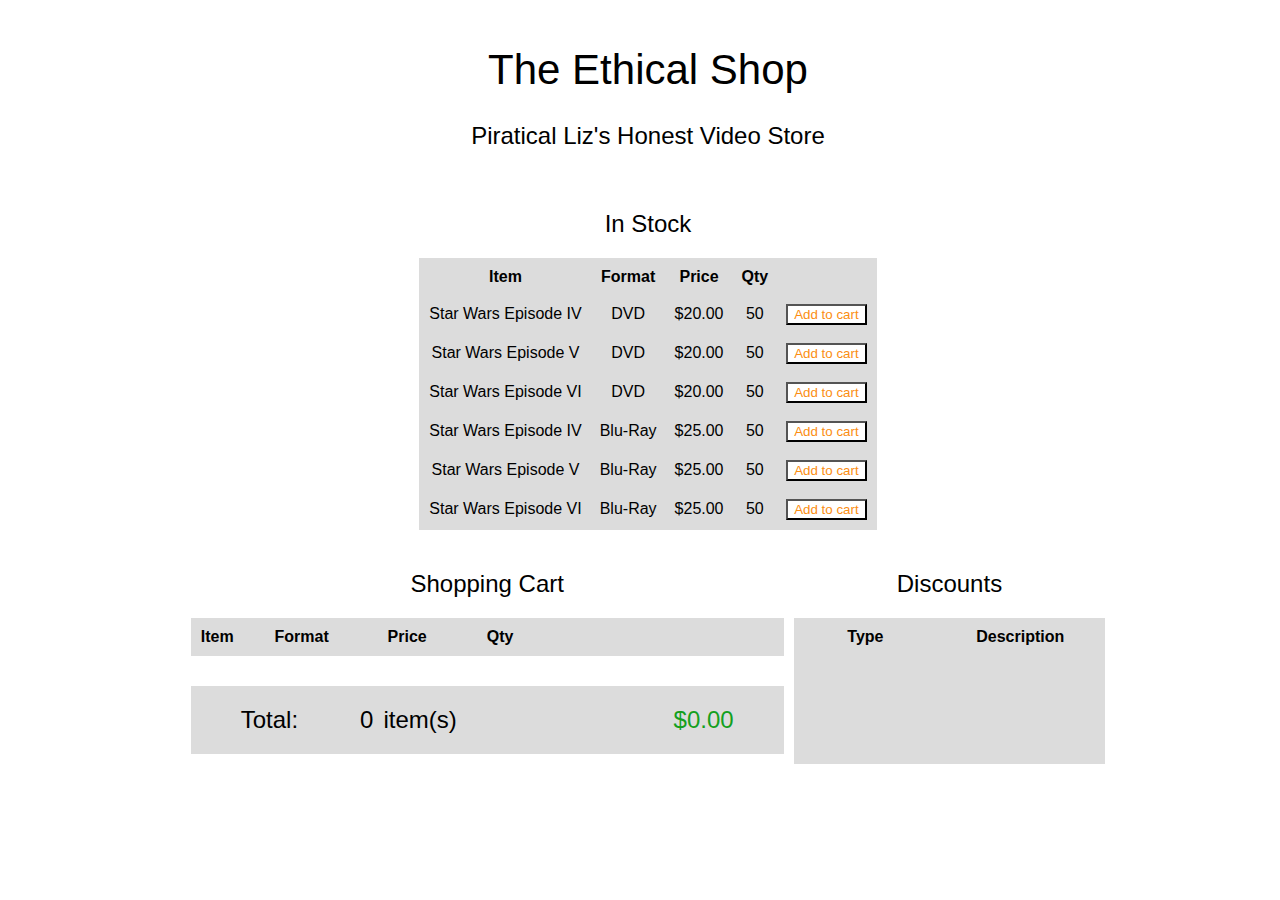
<file: index.html>
<!DOCTYPE html>
<html>
    <meta name="viewport" content="width=device-width, initial-scale=1.0">
    
    <head>
        <link rel="stylesheet" type="text/css" href="front.css">
    </head>
    
    <body>
        
        <script src="back.js"></script>
        
        <div class="container">
            <!--App title-->
            <div class="item item-1">
                <div class="section-title">
                    <h1>The Ethical Shop</h1>
                </div>
                <div class="section-subtitle">
                    <h2>Piratical Liz's Honest Video Store</h2>
                </div>
            </div>

            <!--Store-->
            <div class="item item-2">
                <div class="section-title">
                    <h2>In Stock</h2>
                </div>
                <div class="table">
                    <table class="table-1", style="width:100%", id="tbl1">
                        <tr class="row">
                            <th class="store-col-0">Item</th>
                            <th class="store-col-1">Format</th>
                            <th class="store-col-2">Price</th>
                            <th class="store-col-3">Qty</th>
                            <th class="store-col-4"></th>
                        </tr>
                        <!--
                            Star Wars Episode IV DVD ($20)
                            Star Wars Episode V DVD ($20)
                            Star Wars Episode VI DVD ($20)
                            Star Wars Episode IV Blu-Ray ($25)
                            Star Wars Episode V Blu-Ray ($25)
                            Star Wars Episode VI Blu-Ray ($25)
                        -->
                        
                        <tr>
                            <td>Star Wars Episode IV</td><td>DVD</td><td>$20.00</td><td>50</td>
                            <td>
                                <button id="btn-1", onclick="addToCart(1,this.parentElement.parentElement.cells[0].innerHTML,this.parentElement.parentElement.cells[1].innerHTML,this.parentElement.parentElement.cells[2].innerHTML,this.parentElement.parentElement.cells[3].innerHTML,0);this.parentElement.parentElement.parentElement.removeChild(this.parentElement.parentElement);updateTotal();">Add to cart</button>
                            </td>
                        </tr>
                        <tr>
                            <td>Star Wars Episode V</td><td>DVD</td><td>$20.00</td><td>50</td>
                            <td>
                                <button id="btn-1", onclick="addToCart(1,this.parentElement.parentElement.cells[0].innerHTML,this.parentElement.parentElement.cells[1].innerHTML,this.parentElement.parentElement.cells[2].innerHTML,this.parentElement.parentElement.cells[3].innerHTML,0);this.parentElement.parentElement.parentElement.removeChild(this.parentElement.parentElement);updateTotal();">Add to cart</button>
                            </td>
                        </tr> 
                        <tr>
                            <td>Star Wars Episode VI</td><td>DVD</td><td>$20.00</td><td>50</td>
                            <td>
                                <button id="btn-1", onclick="addToCart(1,this.parentElement.parentElement.cells[0].innerHTML,this.parentElement.parentElement.cells[1].innerHTML,this.parentElement.parentElement.cells[2].innerHTML,this.parentElement.parentElement.cells[3].innerHTML,0);this.parentElement.parentElement.parentElement.removeChild(this.parentElement.parentElement);updateTotal();">Add to cart</button>
                            </td>
                        </tr>
                        <tr>
                            <td>Star Wars Episode IV</td><td>Blu-Ray</td><td>$25.00</td><td>50</td>
                            <td>
                                <button id="btn-1", onclick="addToCart(1,this.parentElement.parentElement.cells[0].innerHTML,this.parentElement.parentElement.cells[1].innerHTML,this.parentElement.parentElement.cells[2].innerHTML,this.parentElement.parentElement.cells[3].innerHTML,0);this.parentElement.parentElement.parentElement.removeChild(this.parentElement.parentElement);updateTotal();">Add to cart</button>
                            </td>
                        </tr>
                        <tr>
                            <td>Star Wars Episode V</td><td>Blu-Ray</td><td>$25.00</td><td>50</td>
                            <td>
                                <button id="btn-1", onclick="addToCart(1,this.parentElement.parentElement.cells[0].innerHTML,this.parentElement.parentElement.cells[1].innerHTML,this.parentElement.parentElement.cells[2].innerHTML,this.parentElement.parentElement.cells[3].innerHTML,0);this.parentElement.parentElement.parentElement.removeChild(this.parentElement.parentElement);updateTotal();">Add to cart</button>
                            </td>
                        </tr>
                        <tr>
                            <td>Star Wars Episode VI</td><td>Blu-Ray</td><td>$25.00</td><td>50</td>
                            <td>
                                <button id="btn-1", onclick="addToCart(1,this.parentElement.parentElement.cells[0].innerHTML,this.parentElement.parentElement.cells[1].innerHTML,this.parentElement.parentElement.cells[2].innerHTML,this.parentElement.parentElement.cells[3].innerHTML,0);this.parentElement.parentElement.parentElement.removeChild(this.parentElement.parentElement);updateTotal();">Add to cart</button>
                            </td>
                        </tr>
                    </table>
                </div>
            </div>

            <!--Shopping-->

            <!--Shopping cart-->
            <div class="item item-3">
                <div class="section-title">
                    <h2>Shopping Cart</h2>
                </div>
                <div class="table">
                    <table style="width:100%", id="tbl2">
                        <tr>
                            <th class="item-desc-cell">Item</th>
                            <th class="item-format-cell">Format</th>
                            <th class="item-price-cell">Price</th>
                            <th class="item-qty-cell">Qty</th>
                            <th class="qty-plus-minus-cell"></th>
                            <th class="item-rm-cell"></th>
                        </tr>
                    </table>
                </div>
            </div>
            
            

            <!--Discounts-->
            <div class="item item-4">

                <div class="section-title">
                    <h2>Discounts</h2>
                </div>
                <div class="table disc", id="tbl3">
                    <table style="width:100%">
                            <tr>
                                <th>Type</th>
                                <th>Description</th>
                            </tr>
                            <tr class="disc-name0", id="disc-name0">
                                <td>DVD Discount</td>
                                <td>10% off all DVDs</td>
                            </tr>
                            <tr class="disc-name1", id="disc-name1">
                                <td>Blu-Ray Discount</td>
                                <td>15% off all Blu-Rays</td>
                            </tr>
                            <tr class="disc-name2", id="disc-name2">
                                <td>Bulk Discount</td>
                                <td>5% off total purchase</td>
                            </tr>
                        </table>
                </div>
                <div class="">
                </div>
            </div>
            
            <!--Total-->
            <div class="total-item">
                <div class="total-section", id="tbl3">
                    <div class="total-title">
                        <div class="total-text">
                            <h2>Total:</h2>
                        </div>
                        <div class="amount">
                            <h2 id="amt">0</h2>
                        </div>
                        <div class="amount-items">
                            <h2 id="itms">item(s)</h2>
                        </div>
                    </div>
                    
                    <div class="total">
                        <h2 id="tot">$0.00</h2>
                    </div>
                </div>
            </div>
        </div>
    </body>
    
</html>
</file>
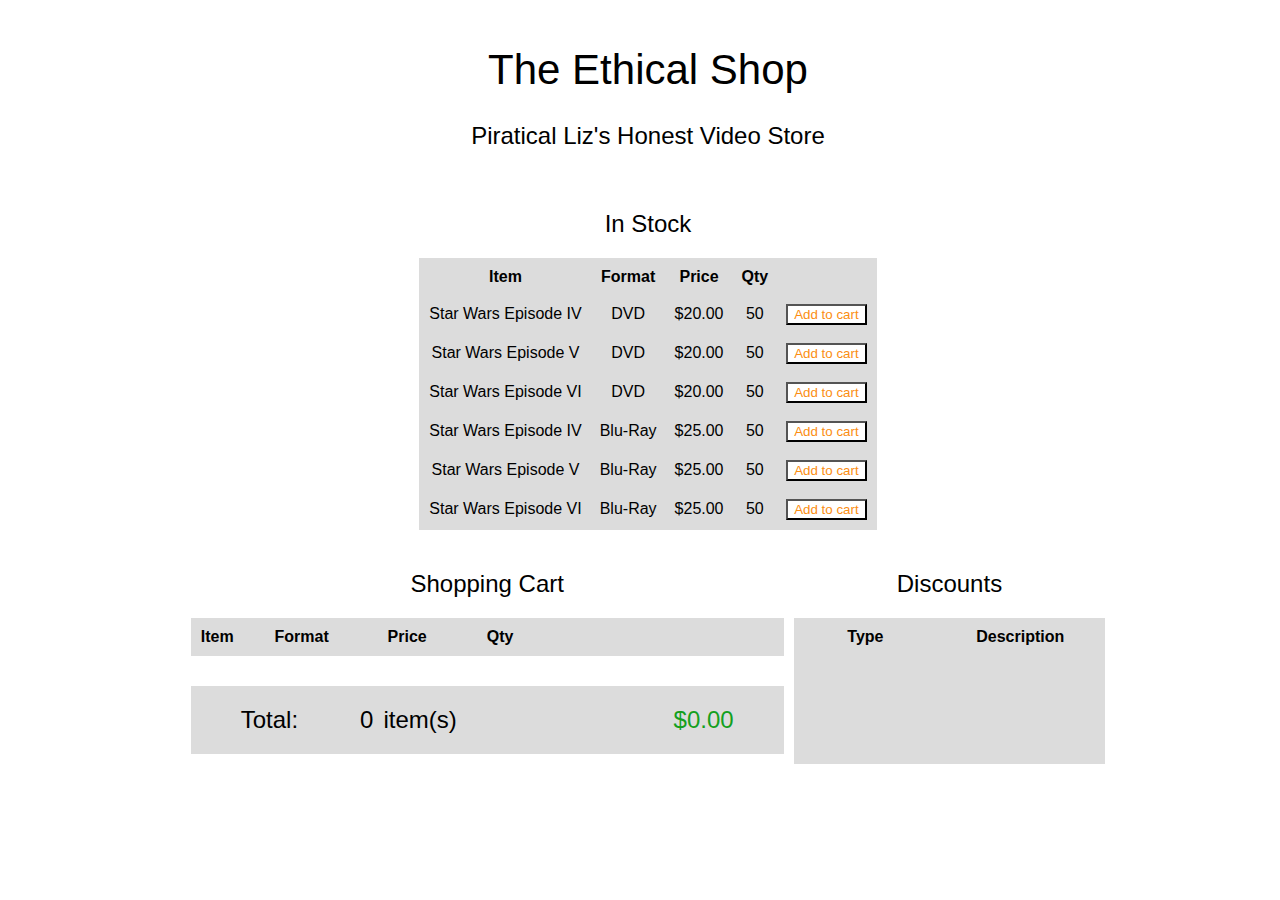
<file: front.html>
<!DOCTYPE html>
<html>
    <meta name="viewport" content="width=device-width, initial-scale=1.0">
    
    <head>
        <link rel="stylesheet" type="text/css" href="front.css">
    </head>
    
    <body>
        
        <script src="back.js"></script>
        
        <div class="container">
            <!--App title-->
            <div class="item item-1">
                <div class="section-title">
                    <h1>The Ethical Shop</h1>
                </div>
                <div class="section-subtitle">
                    <h2>Piratical Liz's Honest Video Store</h2>
                </div>
            </div>

            <!--Store Section-->
            <div class="item item-2">
                <div class="section-title">
                    <h2>In Stock</h2>
                </div>
                <div class="table">
                    <!--Store table-->
                    <table class="table-1", style="width:100%", id="tbl1">
                        <tr class="row">
                            <th class="store-col-0">Item</th>
                            <th class="store-col-1">Format</th>
                            <th class="store-col-2">Price</th>
                            <th class="store-col-3">Qty</th>
                            <th class="store-col-4"></th>
                        </tr>
                        <!--
                            Star Wars Episode IV DVD ($20)
                            Star Wars Episode V DVD ($20)
                            Star Wars Episode VI DVD ($20)
                            Star Wars Episode IV Blu-Ray ($25)
                            Star Wars Episode V Blu-Ray ($25)
                            Star Wars Episode VI Blu-Ray ($25)
                        -->
                        
                        <!--Initialize store items as rows in "store" table-->
                        <tr>
                            <td>Star Wars Episode IV</td><td>DVD</td><td>$20.00</td><td>50</td>
                            <td>
                                <button id="btn-1", onclick="addToCart(1,this.parentElement.parentElement.cells[0].innerHTML,this.parentElement.parentElement.cells[1].innerHTML,this.parentElement.parentElement.cells[2].innerHTML,this.parentElement.parentElement.cells[3].innerHTML,0);this.parentElement.parentElement.parentElement.removeChild(this.parentElement.parentElement);updateTotal();">Add to cart</button>
                            </td>
                        </tr>
                        <tr>
                            <td>Star Wars Episode V</td><td>DVD</td><td>$20.00</td><td>50</td>
                            <td>
                                <button id="btn-1", onclick="addToCart(1,this.parentElement.parentElement.cells[0].innerHTML,this.parentElement.parentElement.cells[1].innerHTML,this.parentElement.parentElement.cells[2].innerHTML,this.parentElement.parentElement.cells[3].innerHTML,0);this.parentElement.parentElement.parentElement.removeChild(this.parentElement.parentElement);updateTotal();">Add to cart</button>
                            </td>
                        </tr> 
                        <tr>
                            <td>Star Wars Episode VI</td><td>DVD</td><td>$20.00</td><td>50</td>
                            <td>
                                <button id="btn-1", onclick="addToCart(1,this.parentElement.parentElement.cells[0].innerHTML,this.parentElement.parentElement.cells[1].innerHTML,this.parentElement.parentElement.cells[2].innerHTML,this.parentElement.parentElement.cells[3].innerHTML,0);this.parentElement.parentElement.parentElement.removeChild(this.parentElement.parentElement);updateTotal();">Add to cart</button>
                            </td>
                        </tr>
                        <tr>
                            <td>Star Wars Episode IV</td><td>Blu-Ray</td><td>$25.00</td><td>50</td>
                            <td>
                                <button id="btn-1", onclick="addToCart(1,this.parentElement.parentElement.cells[0].innerHTML,this.parentElement.parentElement.cells[1].innerHTML,this.parentElement.parentElement.cells[2].innerHTML,this.parentElement.parentElement.cells[3].innerHTML,0);this.parentElement.parentElement.parentElement.removeChild(this.parentElement.parentElement);updateTotal();">Add to cart</button>
                            </td>
                        </tr>
                        <tr>
                            <td>Star Wars Episode V</td><td>Blu-Ray</td><td>$25.00</td><td>50</td>
                            <td>
                                <button id="btn-1", onclick="addToCart(1,this.parentElement.parentElement.cells[0].innerHTML,this.parentElement.parentElement.cells[1].innerHTML,this.parentElement.parentElement.cells[2].innerHTML,this.parentElement.parentElement.cells[3].innerHTML,0);this.parentElement.parentElement.parentElement.removeChild(this.parentElement.parentElement);updateTotal();">Add to cart</button>
                            </td>
                        </tr>
                        <tr>
                            <td>Star Wars Episode VI</td><td>Blu-Ray</td><td>$25.00</td><td>50</td>
                            <td>
                                <button id="btn-1", onclick="addToCart(1,this.parentElement.parentElement.cells[0].innerHTML,this.parentElement.parentElement.cells[1].innerHTML,this.parentElement.parentElement.cells[2].innerHTML,this.parentElement.parentElement.cells[3].innerHTML,0);this.parentElement.parentElement.parentElement.removeChild(this.parentElement.parentElement);updateTotal();">Add to cart</button>
                            </td>
                        </tr>
                    </table>
                </div>
            </div>

            <!--Shopping Section-->

            <!--Shopping cart-->
            <div class="item item-3">
                <div class="section-title">
                    <h2>Shopping Cart</h2>
                </div>
                <div class="table">
                    <!--Shopping cart table-->
                    <table style="width:100%", id="tbl2">
                        <tr>
                            <th class="item-desc-cell">Item</th>
                            <th class="item-format-cell">Format</th>
                            <th class="item-price-cell">Price</th>
                            <th class="item-qty-cell">Qty</th>
                            <th class="qty-plus-minus-cell"></th>
                            <th class="item-rm-cell"></th>
                        </tr>
                    </table>
                </div>
            </div>
            
            

            <!--Discounts Section-->
            <div class="item item-4">

                <div class="section-title">
                    <h2>Discounts</h2>
                </div>
                <div class="table disc", id="tbl3">
                    <!--Discounts table-->
                    <table style="width:100%">
                            <tr>
                                <th>Type</th>
                                <th>Description</th>
                            </tr>
                            <tr class="disc-name0", id="disc-name0">
                                <td>DVD Discount</td>
                                <td>10% off all DVDs</td>
                            </tr>
                            <tr class="disc-name1", id="disc-name1">
                                <td>Blu-Ray Discount</td>
                                <td>15% off all Blu-Rays</td>
                            </tr>
                            <tr class="disc-name2", id="disc-name2">
                                <td>Bulk Discount</td>
                                <td>5% off total purchase</td>
                            </tr>
                        </table>
                </div>
                <div class="">
                </div>
            </div>
            
            <!--Total (displayed below shopping cart)-->
            <div class="total-item">
                <div class="total-section", id="tbl3">
                    <div class="total-title">
                        <div class="total-text">
                            <h2>Total:</h2>
                        </div>
                        <div class="amount">
                            <h2 id="amt">0</h2>
                        </div>
                        <div class="amount-items">
                            <h2 id="itms">item(s)</h2>
                        </div>
                    </div>
                    
                    <div class="total">
                        <h2 id="tot">$0.00</h2>
                    </div>
                </div>
            </div>
        </div>
    </body>
    
</html>
</file>
<file: front.css>
html{
    font-family: 'Arial';
    padding: 0px
}

body{
    justify-items: center;
    width:100%;
}

h1{
    font-weight: 200;
    font-size: 42px
}
h2{
    font-weight: 200;
    font-size: 24px
}

.container {
    justify-items: stretch;
    display: grid;
    grid-template-columns: 1fr, 1fr, 1fr;
    grid-template-rows: auto;
}

.item{
    justify-items: center;
    padding: 10px
}

/* .container{
    background: yellow;
    grid-template-columns: 1fr, 1fr, 1fr;
    padding-top: 10px;
    padding-bottom: 10px
} 
*/

.item-1{
    grid-column-start: 1;
    grid-column-end: 4;
    grid-row-start: 1
}
.item-2{
    grid-column-start: 1;
    grid-column-end: 4;
    grid-row-start: 2
}
.item-3{
    grid-column-start: 1;
    grid-column-end: 3;
    grid-row-start: 3
}
.item-4{
    grid-column-start: 3;
    grid-column-end: 4;
    grid-row-start: 3;
    grid-row-end: 5;
    padding-left: 0px
}

.total-item{
    padding-left: 10px;
    padding-right: 10px;
    grid-column-start: 1;
    grid-column-end: 3;
    grid-row-start: 4
}


/* HEADER */

.section-title{
    /*background: red;*/  /*delete*/
    text-align: center
}

.section-subtitle{
    /*background: red;*/ /*delete*/
    text-align: center
}

/* SHOPPING SECTION */
.sec-header{
    /*background: blue; */ /*delete*/
    
}

.shopping-sec{
}


.table{
    background: rgb(220,220,220) /*delete*/
}

.table-1{
    align-items: left;
}

th, td{
    text-align: center;
    
    padding: 8px
}

.item-desc-cell{
    width: auto;
}

.item-format-cell{
    width: 100px;
}
.item-price-cell, .item-qty-cell{
    width: 75px;
}
.qty-plus-minus-cell{
    width: 100px;
}
.item-rm-cell{
    width: 100px;
}

button{
    background: rgb(255,255,255);
    color: #FB8E12
}

.plus-minus{
    font-size: 12px;
    font-weight:700
    
}

tr.disc-name0, tr.disc-name1,tr.disc-name2{
    visibility: hidden;
}

.total-section{
    background: rgb(220,220,220);
    display: grid;
    grid-template-columns: 1fr, 5fr, 1fr;
    
}

.total-title{
    display: grid;
    grid-template-columns: 1fr, 1fr, 1fr;
    padding-left: 50px;
    grid-column-start: 1;
    grid-row-start: 1;
}

.total-text{
    grid-column-start: 1;
    grid-column-end: 2;
    grid-row-start: 1;
}

.amount{
    justify-self: right;
    padding-right: 10px;
    grid-column-start: 2;
    grid-column-end: 3;
    grid-row-start: 1;
}

.amount-items{
    justify-self: left;
    grid-column-start: 3;
    grid-column-end: 4;
    grid-row-start: 1;
}

.total{
    justify-self: right;
    padding-right: 50px;
    grid-column-start: 3;
    grid-row-start: 1;
    color: rgb(20, 160, 30)
}
</file>
